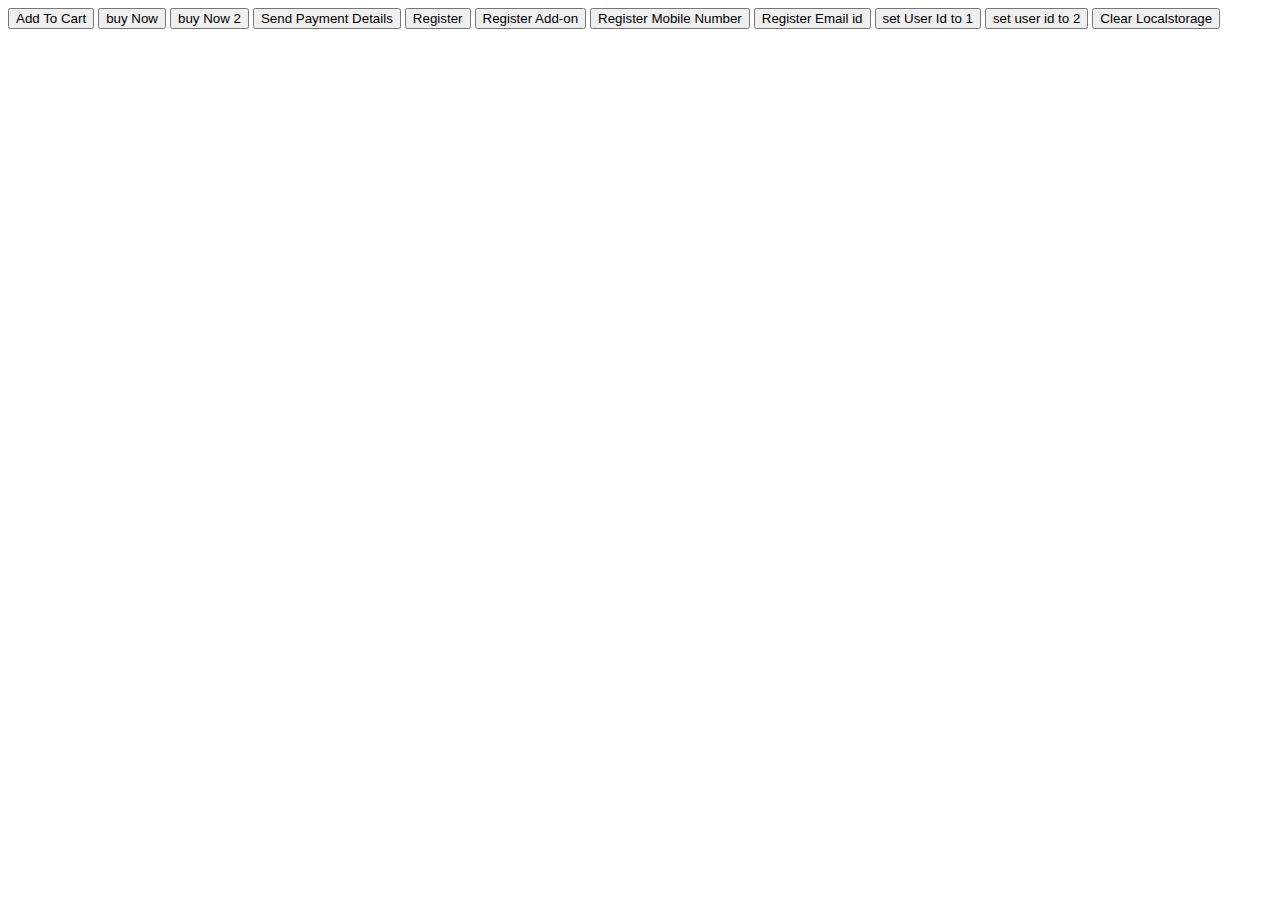
<file: index.html>
<!doctype html>
<html lang="en">
  <head>
    <meta charset="UTF-8" />
    <title>Universal Cookies BlackBox</title>
  </head>
  <body>
    <!-- Dummy -->
    <!-- <script
      src="https://sr-promise-prod.s3.ap-south-1.amazonaws.com/sr-promise/static/uc.js"
      id="uc_shiprocket"
    ></script> -->
    <!-- <script src="./wrapper.js?channel_id=2" id="uc_shiprocket"></script> -->
    <!-- <script src="./dist/uc.js?channel_id=2" id="uc_shiprocket"></script> -->
    <!-- <script
      src="https://jslib-xsmq.vercel.app/universal-cookies.js?channel_id=2"
      id="uc_shiprocket"
    ></script> -->
<!--     <script
      src="https://jslib-dixithasijas-projects.vercel.app/universal-cookies.js?channel_id=8"
      id="uc_shiprocket"
    ></script>
      <script src="https://jslib-git-main-dixithasijas-projects.vercel.app/prince.js"></script> -->
<!--     <script
      src="./dist/uc.js?channel_id=2" 
      id="uc_shiprocket"
    ></script> -->
    <!-- <script
      type="module"
      src="./src/index.js?channel_id=2"
      id="uc_shiprocket"
    ></script> -->
   <script src="https://jslib-git-main-dixithasijas-projects.vercel.app/prince.js"></script>
    <script>
      // Calling universal analytics Order Tracking method.
      // (function () {
      const _eventTrigger = function () {
        if (typeof ua !== 'undefined') {
          ua.event('order_track', {
            awb: '81680431136',
            channel_order_id: 'spf0001',
            sr_order_id: 'sr0001010101',
            channel: 'shopify',
            edd: '1234',
            order_date: '10/10/2024',
            order_status: 'Delivered',
            order_amount: '5000',
            payment_mode: 'COD',
            pincode_pickup: '122016',
            pincode_delivery: '110072',
            user_info: {
              mobile: '**********',
              email: 'dixit@gmail.com',
              name: 'dixit',
            },
            courier_info: {
              name: 'Blue Dart',
              id: '0001',
            },
          });
        }
      };
      // if (document.readyState === 'loading') {
      //   // Loading hasn't finished yet
      //   document.addEventListener('DOMContentLoaded', _eventTrigger);
      // } else {
      //   // `DOMContentLoaded` has already fired
      //   _eventTrigger();
      // }
      // })(document);
    </script>
    <script>
      // window.ua.register('wigzo');
      window.addEventListener('load', function () {
        if (document.readyState === 'loading') {
          // Loading hasn't finished yet
          // document.addEventListener('DOMContentLoaded', _eventTrigger);
        } else {
          // `DOMContentLoaded` has already fired
          // _eventTrigger();
        }

        // if (window.SHIPROCKET_ANALYTICS) {
        //   ua = window.SHIPROCKET_ANALYTICS;
        // }

        const allForms = document.querySelectorAll('form');
        allForms.forEach(async (form) => {
          const action = form.getAttribute('action');
          if (action === '/post' || action === '/cart/update') {
            form.addEventListener(
              'submit',
              (e) => {
                e.preventDefault();
                ua.event('atc', {
                  id: '83937XHW92790A',
                  name: 'Baby Flash Cards - Black & White High-Contrast Cards | Age: 0-12 months | 28 Objects, 14 Cards | Baby Learning Kit',
                  mrp: '739.00',
                  selling_price: '139.00',
                  variant_id: '887UYGFTG67',
                  qty: '1',
                });
              },
              true,
            );
          }
        });
      });

      function buyNow() {
        ua.event('buy', {
          items: [
            {
              id: '83937XHW92790A',
              name: 'Baby Flash Cards - Black & White High-Contrast Cards | Age: 0-12 months | 28 Objects, 14 Cards | Baby Learning Kit',
              mrp: '739.00',
              selling_price: '139.00',
              variant_id: '887UYGFTG67',
              qty: '1',
            },
            {
              id: '925TGVFGH867',
              name: 'Baby Milestone Cards | For 0-12 Months Baby Girl or Boy | Pack of 12 Cards | Best Gift for Newborns, Shower Party',
              mrp: '599.00',
              selling_price: '9.00',
              variant_id: '356HGVRG1',
              qty: '2',
            },
          ],
        });
      }

      function buyNow2() {
        ua.event('buy', {
          items: [
            {
              id: '925TGVFGH999',
              name: 'New Shower Gel',
              mrp: '999.00',
              selling_price: '899.00',
              variant_id: '356HGOIO1',
              qty: '9',
            },
          ],
        });
      }

      function paymentDetails() {
        ua.event('order', {
          id: 'FGBIJHGTG8765FGBJH',
          status: 'success',
          method: 'cod',
          order_id: '#13093',
          items: [
            {
              id: '83937XHW92790A',
              name: 'Baby Flash Cards - Black & White High-Contrast Cards | Age: 0-12 months | 28 Objects, 14 Cards | Baby Learning Kit',
              mrp: '739.00',
              selling_price: '139.00',
              variant_id: '887UYGFTG67',
              qty: '1',
            },
            {
              id: '925TGVFGH867',
              name: 'Baby Milestone Cards | For 0-12 Months Baby Girl or Boy | Pack of 12 Cards | Best Gift for Newborns, Shower Party',
              mrp: '599.00',
              selling_price: '9.00',
              variant_id: '356HGVRG1',
              qty: '2',
            },
          ],
        });
      }

      function register() {
        ua.event('register', {
          name: 'Dixit',
          mobile: '9988303006',
          gender: 'male',
          email: 'dixit.hasija@shiprocket.com',
        });
      }

      function registerAddon() {
        ua.event('register', {
          name: 'Hetesh Batta',
          'D.O.B': '6/12/1998',
        });
      }
      function registerMobileNumber() {
        ua.event('update_umid', {
          mobile: '9988303006',
        });
      }
      function registerEmail() {
        ua.event('update_ueid', {
          email: 'dixit.hasija@shiprocket.com',
        });
      }

      function setUserId(id) {
        let data = {};
        if (id === 1) {
          localStorage.setItem(
            'user_mid',
            'a33093a9-9d7c-48ec-8b8e-8ce6a5dd8c5f',
          ); //Ajit User id
          data = {
            uuid: '65bc04ed8d6b0df40c0af9c9',
            userID: 'a33093a9-9d7c-48ec-8b8e-8ce6a5dd8c5f',
            phone: '8800827041',
            address: 'C-102, Agicent Technologies, Noida sec-65 ',
            city: 'Gautam Buddha Nagar',
            pincode: '201301',
            state: 'Uttar Pradesh',
            country: 'India',
            countryCode: 'IN',
            firstName: 'Ajit',
            lastName: '',
            email: 'ajit3790@gmail.com',
          };
        }
        if (id === 2) {
          localStorage.setItem(
            'user_mid',
            'a33093a9-9d7c-48ec-8b8e-8ce6a5dd8c5c',
          ); //Dixit User id
          data = {
            uuid: '65bc04ed8d6b0df40c0af95c',
            userID: "a33093a9-9d7c-48ec-8b8e-8ce6a5dd8c5c'",
            phone: '9988303006',
            address: 'p-1101, ABC PVT LTD ,Sector 66 Gurgaon ',
            city: 'Gurgaon',
            pincode: '122022',
            state: 'Haryana',
            country: 'India',
            countryCode: 'IN',
            firstName: 'Dixit',
            lastName: 'Kumar',
            email: 'dixitrajpura@gmail.com',
          };
        }
        setTimeout(() => {
          ua.event('update_user_profile', data);
        }, 0);
      }

      function clearL(){
        localStorage.clear()
        
      }
    </script>
    <!-- <script type="module" src="./promise.js"></script>
    <script type="module" src="./engage.js"></script>
    <script type="module" src="./wigzo.js"></script> -->

    <form method="post" action="/post">
      <input type="submit" value="Add To Cart" />
      <input type="button" value="buy Now" onclick="buyNow()" />
      <input type="button" value="buy Now 2" onclick="buyNow2()" />

      <input
        type="button"
        value="Send Payment Details"
        onclick="paymentDetails()"
      />
      <input type="button" value="Register" onclick="register()" />
      <input type="button" value="Register Add-on" onclick="registerAddon()" />
      <input
        type="button"
        value="Register Mobile Number"
        onclick="registerMobileNumber()"
      />
      <input
        type="button"
        value="Register Email id"
        onclick="registerEmail()"
      />
      <input type="button" value="set User Id to 1" onclick="setUserId(1)" />
      <input type="button" value="set user id to 2" onclick="setUserId(2)" />
      <input type="button" value="Clear Localstorage" onclick="clearL(2)" />
    </form>
    <!-- <div id="iframe-container" style="display: block"></div>
    <button onclick="sendCookies()" style="display: block">Send Cookies</button> -->

    <!-- <script>
      // iframe code for checkout
      let iframeData = '';
      document.addEventListener('DOMContentLoaded', function () {



        var iframe = document.createElement('iframe');
        iframe.src = './iframe.html'; // URL of the iframe content
        // iframe.src = 'http://localhost:5173/child.html'; // URL of the iframe content
        // iframe.src = 'http://localhost:5500';
        iframe.id = 'childFrame';
        document.getElementById('iframe-container').appendChild(iframe);
        // Wait for the iframe to load
        iframe.onload = function () {
          console.log(iframe, 'iframe');
          // Access the iframe's window object
          iframeData = iframe.contentWindow;
          // Prepare the data to be sent to the iframe
          var dataToSend = {
            cookieStorage: JSON.parse(localStorage.getItem('cookieStorage')),
          };
          // Send the data to the iframe
          iframeData.postMessage(dataToSend);
        };
      });

      function sendCookies() {
        // childFrame
        

        let frame = document.getElementById('childFrame');
        frame.contentWindow.postMessage(
          JSON.parse({
            data: localStorage.getItem('cookieStorage'),
            name:'logLocalstorage'
          }),
          '*',
        );

        // iframeData.postMessage(
        //   JSON.parse(localStorage.getItem('cookieStorage')),
        //   '*'
        // );X
      }
    </script> -->
    <!-- <button type="button" id="addPost">post</button> -->
  </body>
</html>
</file>
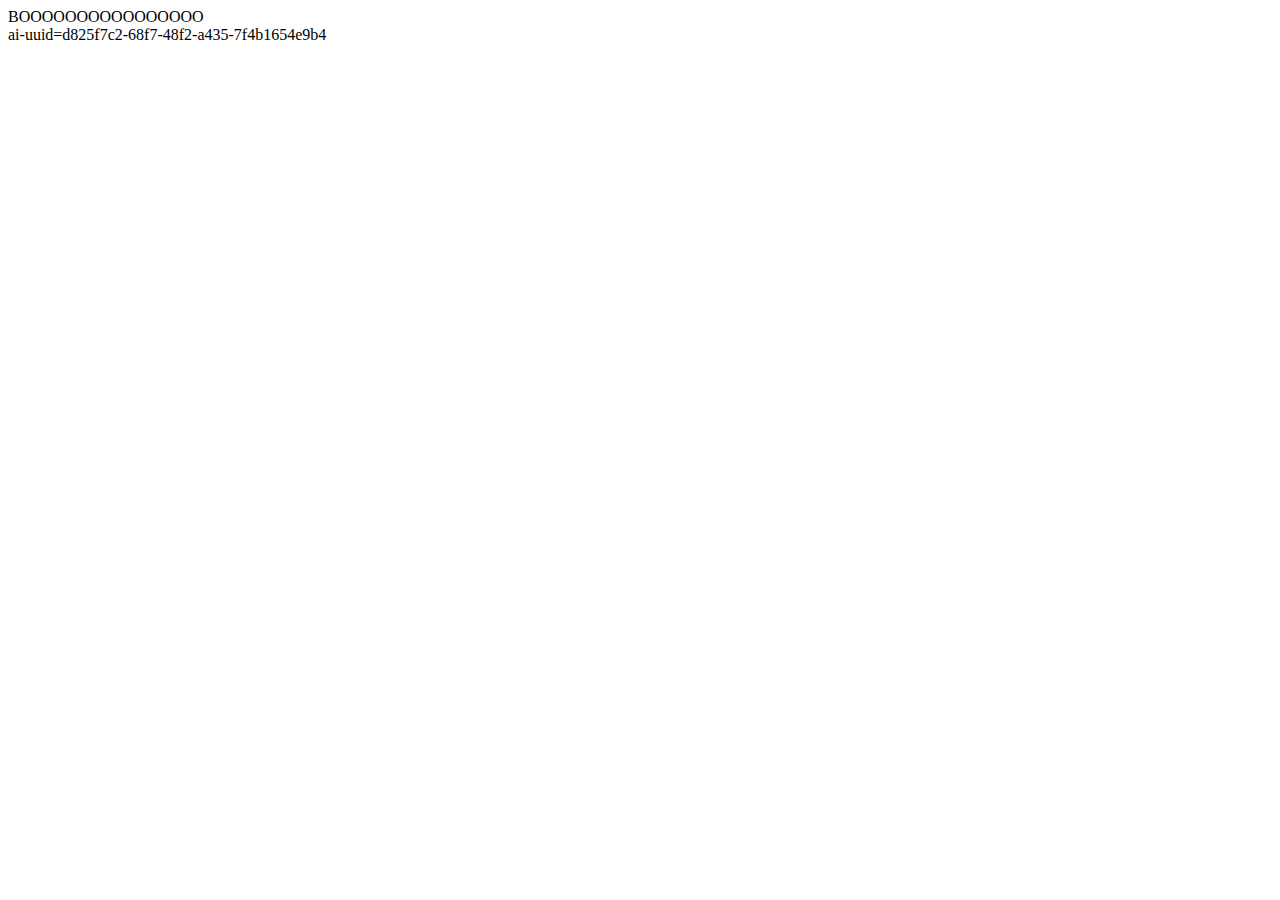
<file: prince.html>
<!DOCTYPE html>
<html>
  <body>BOOOOOOOOOOOOOOOO
    <script>
     
function setCookie(name, value, days = 365) {
  
  let expires = '';
  if (days) {
    const date = new Date();
    date.setTime(date.getTime() + days * 24 * 60 * 60 * 1000);
    expires = '; expires=' + date.toUTCString();
  }
  document.cookie =
    name +
    '=' +
    (value || '') +
    expires +
    '; path=/; SameSite=None;Secure;domain=' +
    window.location.hostname;
  
}

      
function getOrCreateAIUUID() {
    const existingUUID = getCookie('ai-uuid');
    
    if (existingUUID) {
      alert('Existing AI UUID generated: ' + existingUUID);
        return existingUUID;
    }
    
    const newUUID = getRandomUUID();
    setCookie('ai-uuid', newUUID);
    alert('New AI UUID generated: ' + newUUID);
    
    return newUUID;
}

  function getRandomUUID() {
  if (self && self?.crypto && self?.crypto?.randomUUID) {
  } else {
    self.crypto.randomUUID = function () {
      const crypto = self.crypto || self.msCrypto;
      if (!crypto || !crypto.getRandomValues) {
        throw new Error(
          'crypto.getRandomValues() not supported by this browser',
        );
      }

      // Generate an array of 16 bytes (128 bits)
      const bytes = new Uint8Array(16);
      crypto.getRandomValues(bytes);

      // Set the UUID version to 4 (random)
      bytes[6] = (bytes[6] & 0x0f) | 0x40;
      // Set the UUID variant to 2 (DCE 1.1)
      bytes[8] = (bytes[8] & 0x3f) | 0x80;

      const byteToHex = [];
      for (let i = 0; i < 256; ++i) {
        byteToHex.push((i + 0x100).toString(16).substr(1));
      }

      const uuid = (
        byteToHex[bytes[0]] +
        byteToHex[bytes[1]] +
        byteToHex[bytes[2]] +
        byteToHex[bytes[3]] +
        '-' +
        byteToHex[bytes[4]] +
        byteToHex[bytes[5]] +
        '-' +
        byteToHex[bytes[6]] +
        byteToHex[bytes[7]] +
        '-' +
        byteToHex[bytes[8]] +
        byteToHex[bytes[9]] +
        '-' +
        byteToHex[bytes[10]] +
        byteToHex[bytes[11]] +
        byteToHex[bytes[12]] +
        byteToHex[bytes[13]] +
        byteToHex[bytes[14]] +
        byteToHex[bytes[15]]
      ).toLowerCase();

      return uuid;
    };
  }
  return self.crypto.randomUUID();
}

const getCookie = name => Object.fromEntries(document.cookie.split('; ').map(c => c.split('=')))[name];
const myAIUUID = getOrCreateAIUUID();
console.log('Current AI UUID:', myAIUUID);
      // Check if the element already exists
let cookieDiv = document.getElementById('cookieDisplay');

if (!cookieDiv) {
  // Create the div if it doesn't exist
  cookieDiv = document.createElement('div');
  cookieDiv.id = 'cookieDisplay';
  document.body.appendChild(cookieDiv);
}

// Set the text content to document.cookie
cookieDiv.textContent = document.cookie;
function detectBrowserInfo() {
  if (typeof navigator === 'undefined') {
    return 'unknown browser (unknown version)';
  }

  const ua = navigator.userAgent;
  const aliasMap = { Edg: 'Edge', OPR: 'Opera' };

  const patterns = [
    /(?<name>Edge|Edg)\/(?<version>\d+(?:\.\d+)?)/,
    /(?<name>(?:Chrome|Chromium|OPR|Opera|Vivaldi|Brave))\/(?<version>\d+(?:\.\d+)?)/,
    /(?<name>(?:Firefox|Waterfox|Iceweasel|IceCat))\/(?<version>\d+(?:\.\d+)?)/,
    /(?<name>Safari)\/(?<version>\d+(?:\.\d+)?)/,
    /(?<name>MSIE|Trident|IEMobile).+?(?<version>\d+(?:\.\d+)?)/,
    /(?<name>[A-Za-z]+)\/(?<version>\d+(?:\.\d+)?)/,
    /(?<name>SamsungBrowser)\/(?<version>\d+(?:\.\d+)?)/,
  ];

  let name = 'unknown';
  let version = 'unknown';

  for (const pattern of patterns) {
    const match = ua.match(pattern);
    if (match?.groups) {
      name = aliasMap[match.groups.name] || match.groups.name;
      version = match.groups.version;
      break;
    }
  }

  let inApp = '';
  if (/FBAN|FBAV/i.test(ua)) {
    inApp = ' (Facebook In-App Browser)';
  } else if (/Instagram/i.test(ua)) {
    inApp = ' (Instagram In-App Browser)';
  } else if (/Messenger|FB_IAB/i.test(ua)) {
    inApp = ' (Messenger In-App Browser)';
  }

  return `${name} (version ${version})${inApp}`;
}
      alert(detectBrowserInfo())
function getDeviceOSType() {
  const userAgent = navigator.userAgent.toLowerCase();
  const platform = navigator.platform.toLowerCase();

  // iOS/iPadOS Detection
  if (
    /iphone|ipad|ipod/.test(userAgent) ||
    (navigator.maxTouchPoints > 0 &&
      /Macintosh/.test(userAgent) &&
      !window.MSStream)
  ) {
    return 'iOS';
  }

  // Android Detection
  if (
    /android/.test(userAgent) ||
    (navigator.maxTouchPoints > 0 && /Linux/.test(platform))
  ) {
    return 'Android';
  }

  // Windows Detection
  if (
    /win/.test(platform) ||
    /windows/.test(userAgent) ||
    navigator.plugins.length === 0
  ) {
    return 'Windows';
  }

  // macOS Detection
  if (
    /mac/.test(platform) ||
    /macintosh/.test(userAgent) ||
    (navigator.plugins.length > 0 && /Macintosh/.test(userAgent))
  ) {
    return 'macOS';
  }

  // Linux Detection
  if (
    /linux/.test(platform) ||
    /linux/.test(userAgent) ||
    (navigator.plugins.length > 0 && /Linux/.test(platform))
  ) {
    return 'Linux';
  }

  return 'Unknown';
}
      alert(getDeviceOSType());
    </script>
  </body>
</html>
</file>
